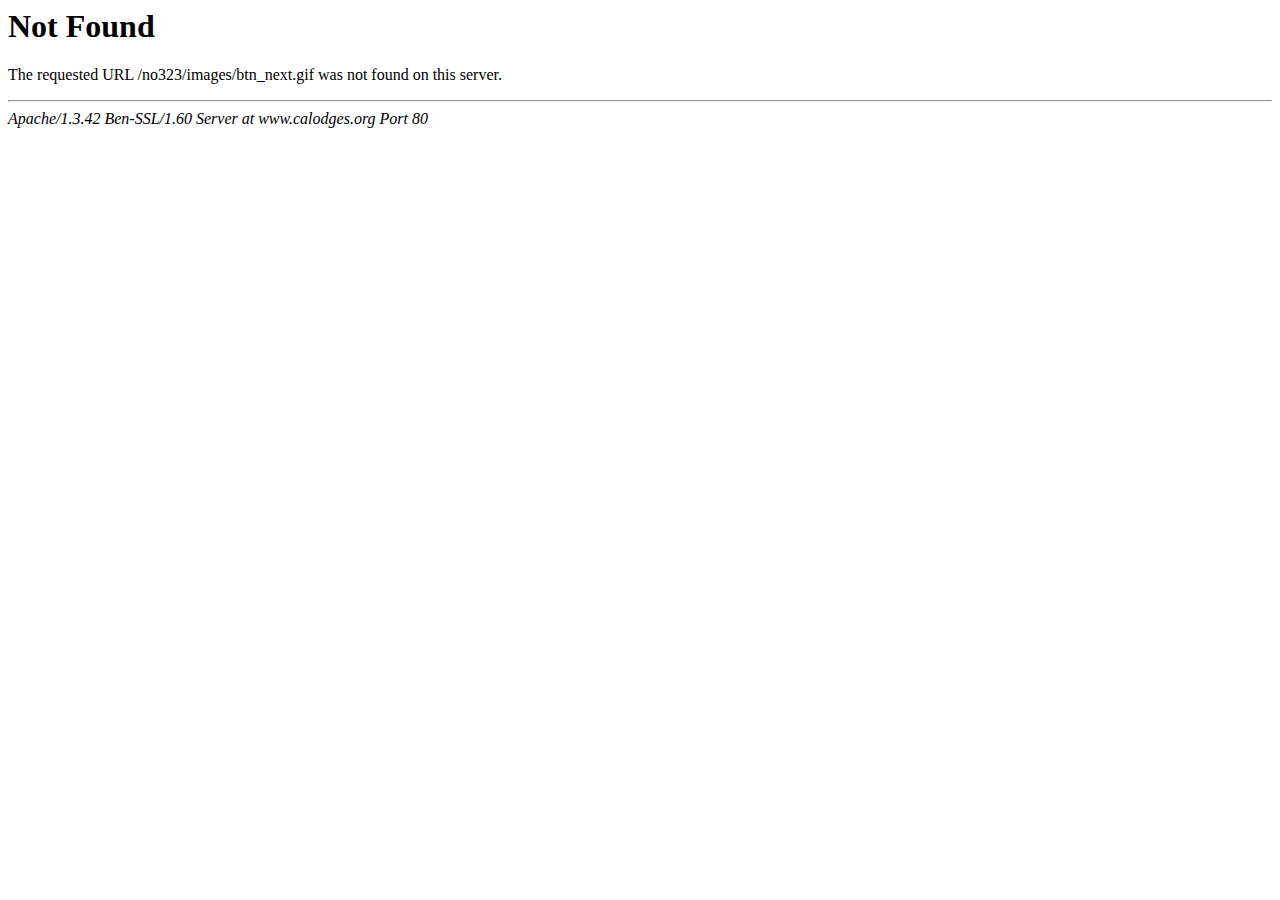
<file: images/btn_next.html>
<!DOCTYPE HTML PUBLIC "-//IETF//DTD HTML 2.0//EN">
<HTML><HEAD>
<TITLE>404 Not Found</TITLE>
</HEAD><BODY>
<H1>Not Found</H1>
The requested URL /no323/images/btn_next.gif was not found on this server.<P>
<HR>
<ADDRESS>Apache/1.3.42 Ben-SSL/1.60 Server at www.calodges.org Port 80</ADDRESS>
</BODY></HTML>
</file>
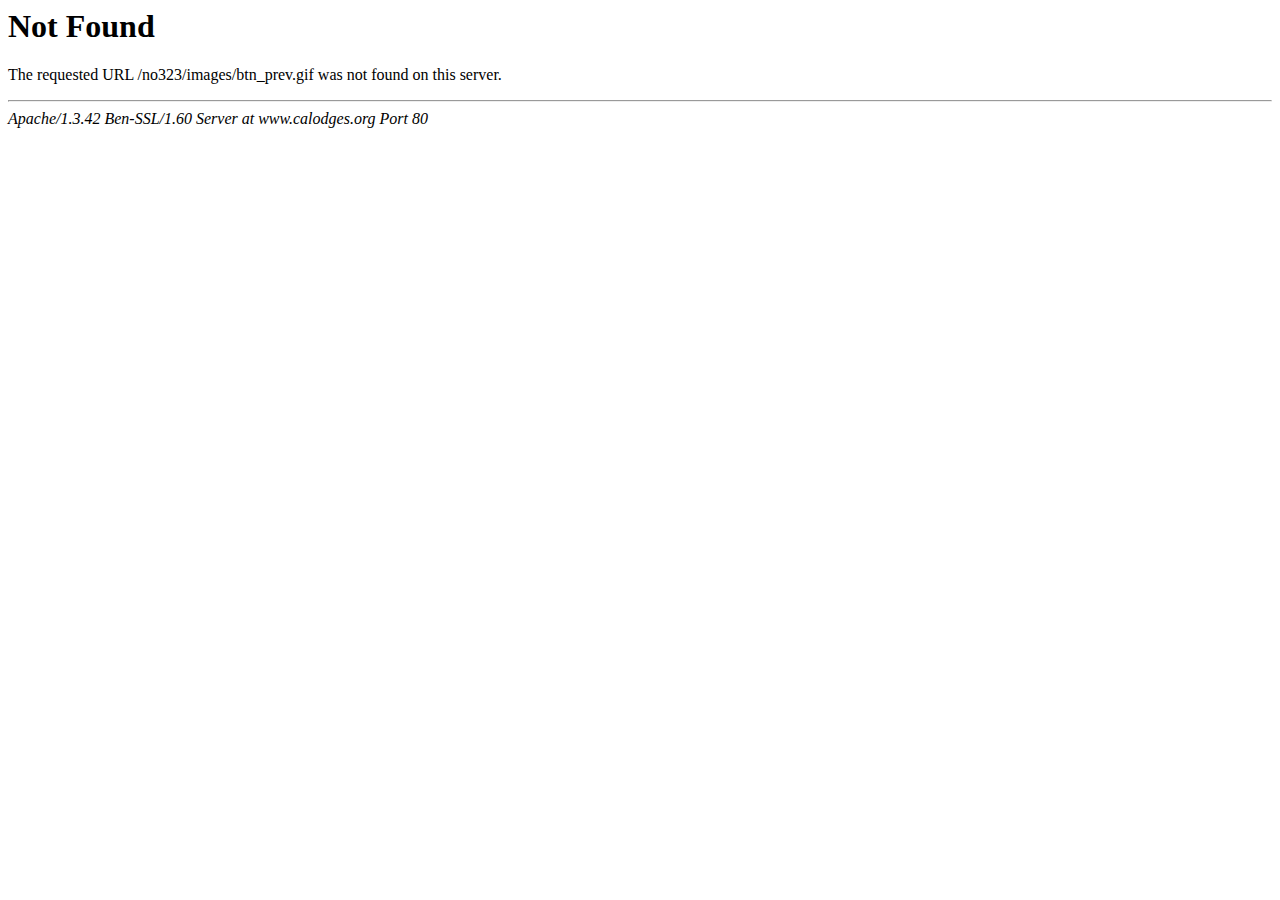
<file: images/btn_prev.html>
<!DOCTYPE HTML PUBLIC "-//IETF//DTD HTML 2.0//EN">
<HTML><HEAD>
<TITLE>404 Not Found</TITLE>
</HEAD><BODY>
<H1>Not Found</H1>
The requested URL /no323/images/btn_prev.gif was not found on this server.<P>
<HR>
<ADDRESS>Apache/1.3.42 Ben-SSL/1.60 Server at www.calodges.org Port 80</ADDRESS>
</BODY></HTML>
</file>
